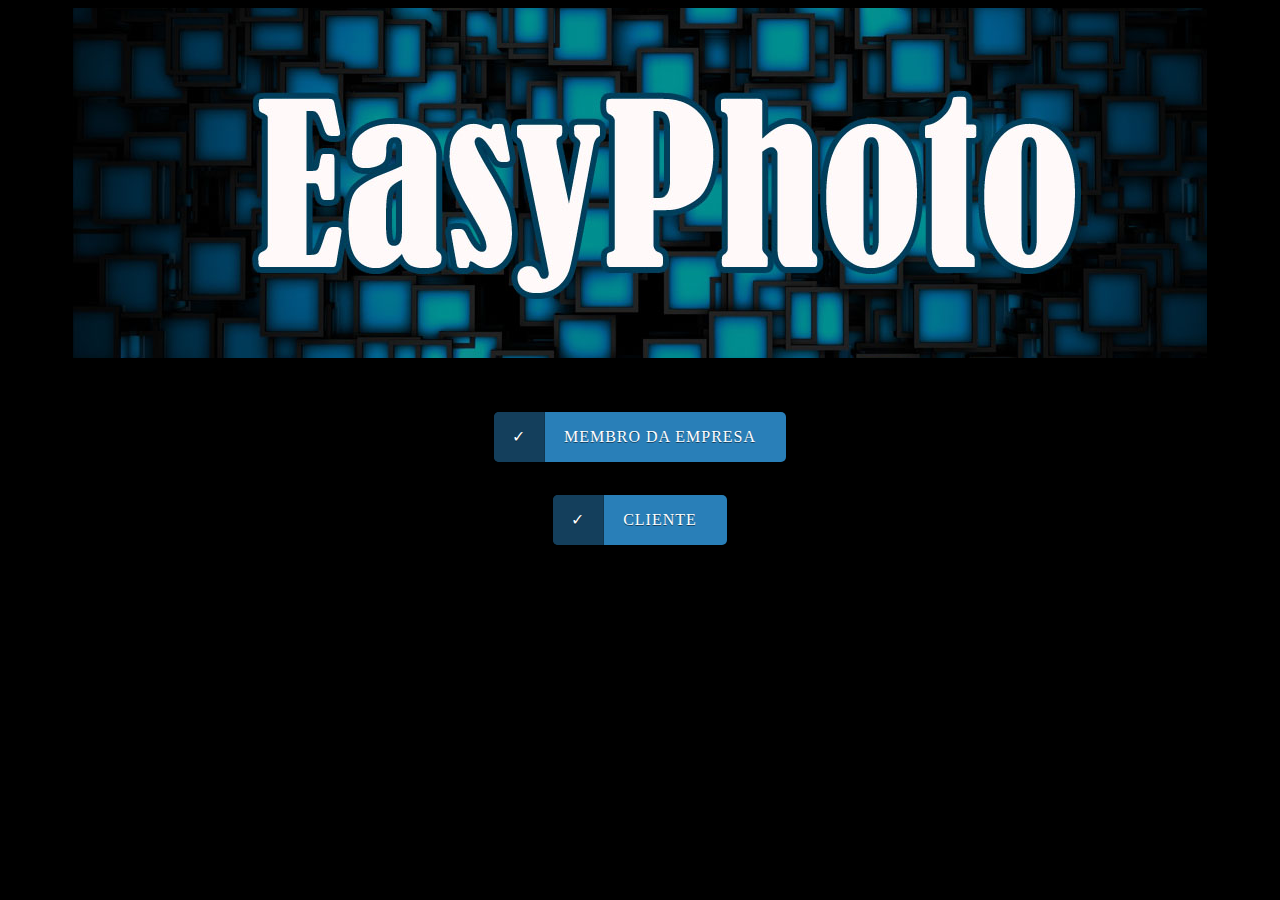
<file: SYSTEM/index.html>
<!DOCTYPE html>
<html lang="en">
    <head>
        <meta charset="UTF-8">
        <link rel="stylesheet" type="text/css" href="css/styleSheet.css">
        <title>EasyPhoto</title>
    </head>

    <body>               
        <div id="page">                              
            <div id="logo">
            </div>

            <br>
            <br>
            <br>            

            <a href="login-empresa.html" class="button"><span>✓</span>MEMBRO DA EMPRESA</a>
            <br>
            <br>
            <a href="login-cliente.html" class="button"><span>✓</span>CLIENTE</a>
        </div>
    </body>
</html>
</file>
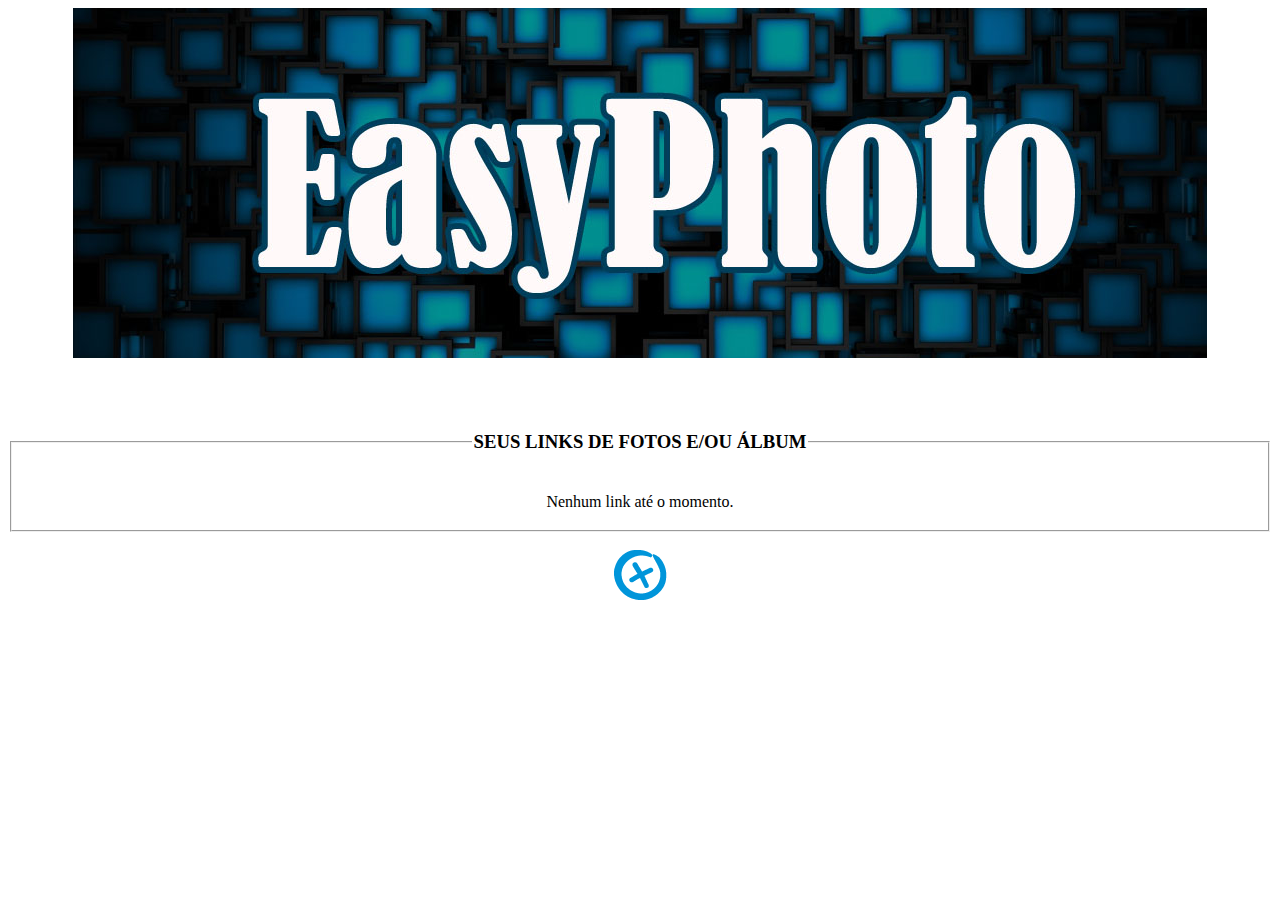
<file: SYSTEM/link-clientes.html>
<!DOCTYPE html>
<html lang="en">

<head>
    <meta charset="UTF-8">
    <link rel="stylesheet" type="text/css" href="css/link-clientes.css">
    <title>EasyPhoto</title>
</head>
<body>
    <div id="page">
        <div id="logo"></div>
        
        <br>
        <br>
        <br>
        
        <fieldset>   
            <legend><h3>SEUS LINKS DE FOTOS E/OU ÁLBUM</h3></legend>         
            <p>Nenhum link até o momento.</p>
        </fieldset>
        <br>
        <a href="index.html"><img src="images/sair.png" alt=""></a>
    </div>
</body>
</html>
</file>
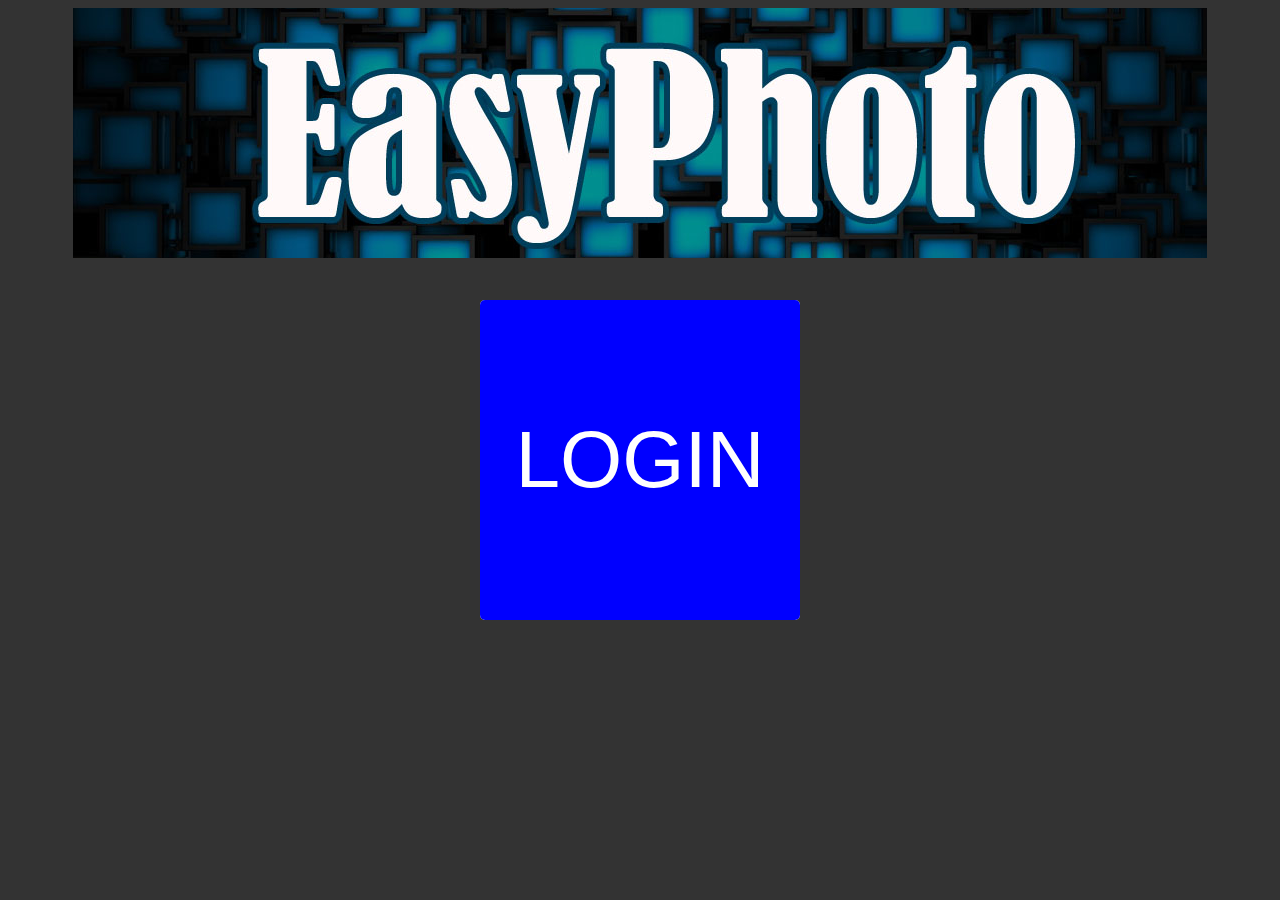
<file: SYSTEM/login-cliente.html>
<!DOCTYPE html>
<html lang="en">

<head>
    <meta charset="UTF-8">
    <link rel="stylesheet" href="css/login.css">
    <title>EasyPhoto</title>
</head>

<body>
    <div id="logo">
    </div>
    <div class="login">
        <header class="login-header"><span class="text">LOGIN</span><span class="loader"></span></header>
        <form class="login-form" action="link-clientes.html">
            <input type="text" placeholder="CPF" class="login-input" />
            <input type="password" placeholder="Senha" class="login-input" />
            <button type="submit" class="login-btn">Entrar</button>
            <br>
            <br>
            <br>
            <br>
            <br>
            <br>
            <br>
            <br>
            <br>
            <a href="index.html">
                <img src="images/voltar1.jpg" alt="">
            </a>
        </form>
    </div>
</body>

</html>
</file>
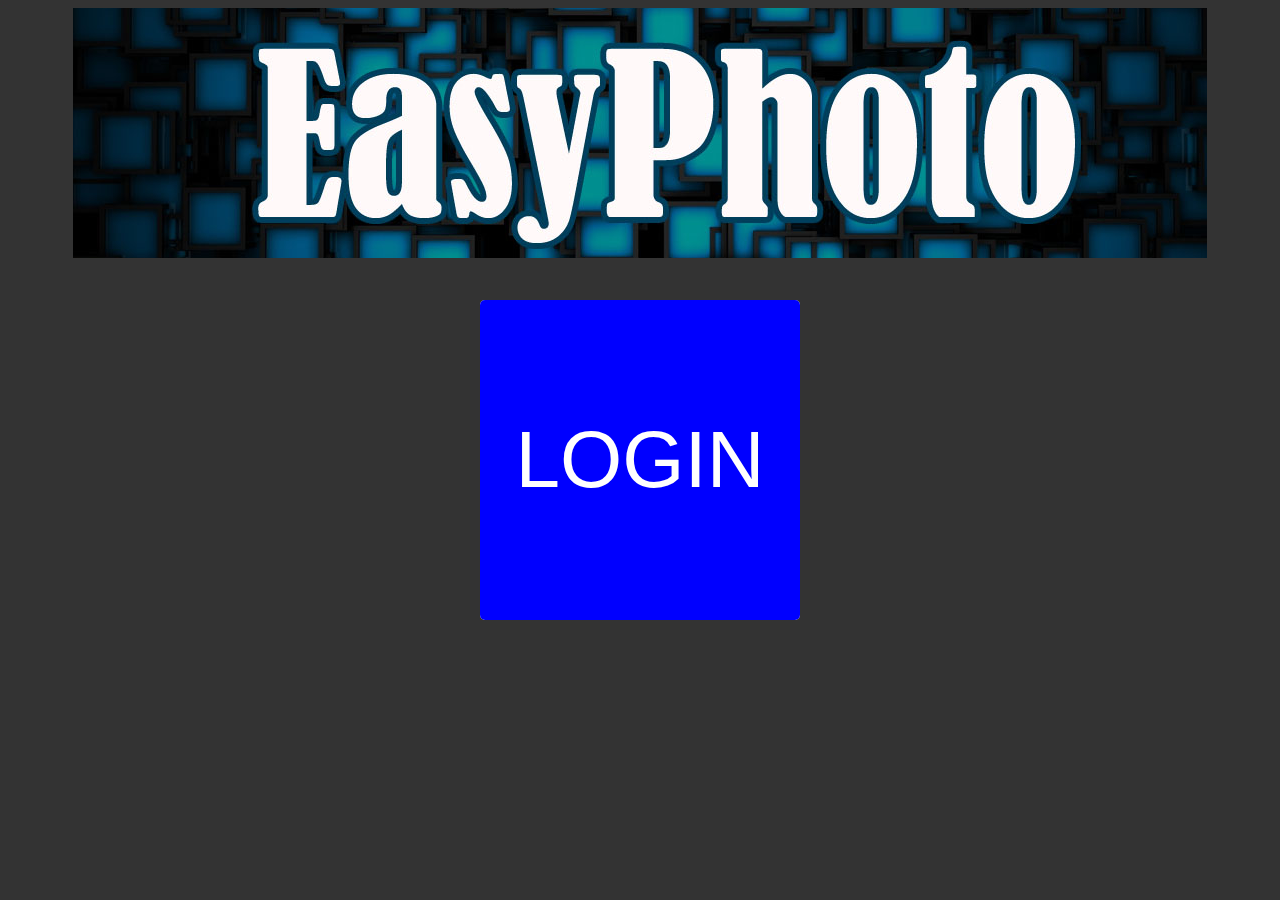
<file: SYSTEM/login-empresa.html>
<!DOCTYPE html>
<html >
  <head>
    <meta charset="UTF-8">
    <link rel="stylesheet" href="css/login.css">  
    <title>EasyPhoto</title>
  </head>
  <body>
    <div id="logo">
    </div>
        <div class="login">
          <header class="login-header"><span class="text">LOGIN</span><span class="loader"></span></header>
          <form class="login-form" action="main.html">
            <input type="text" placeholder="Usuário" class="login-input"/>
            <input type="password" placeholder="Senha" class="login-input"/>
            <button type="submit" class="login-btn">Entrar</button>
            <br>
            <br>
            <br>
            <br>
            <br>
            <br>
            <br>
            <br>
            <br>
            <a href="index.html">
                <img src="images/voltar1.jpg" alt="">
            </a>
          </form>
        </div>
  </body>
</html>
</file>
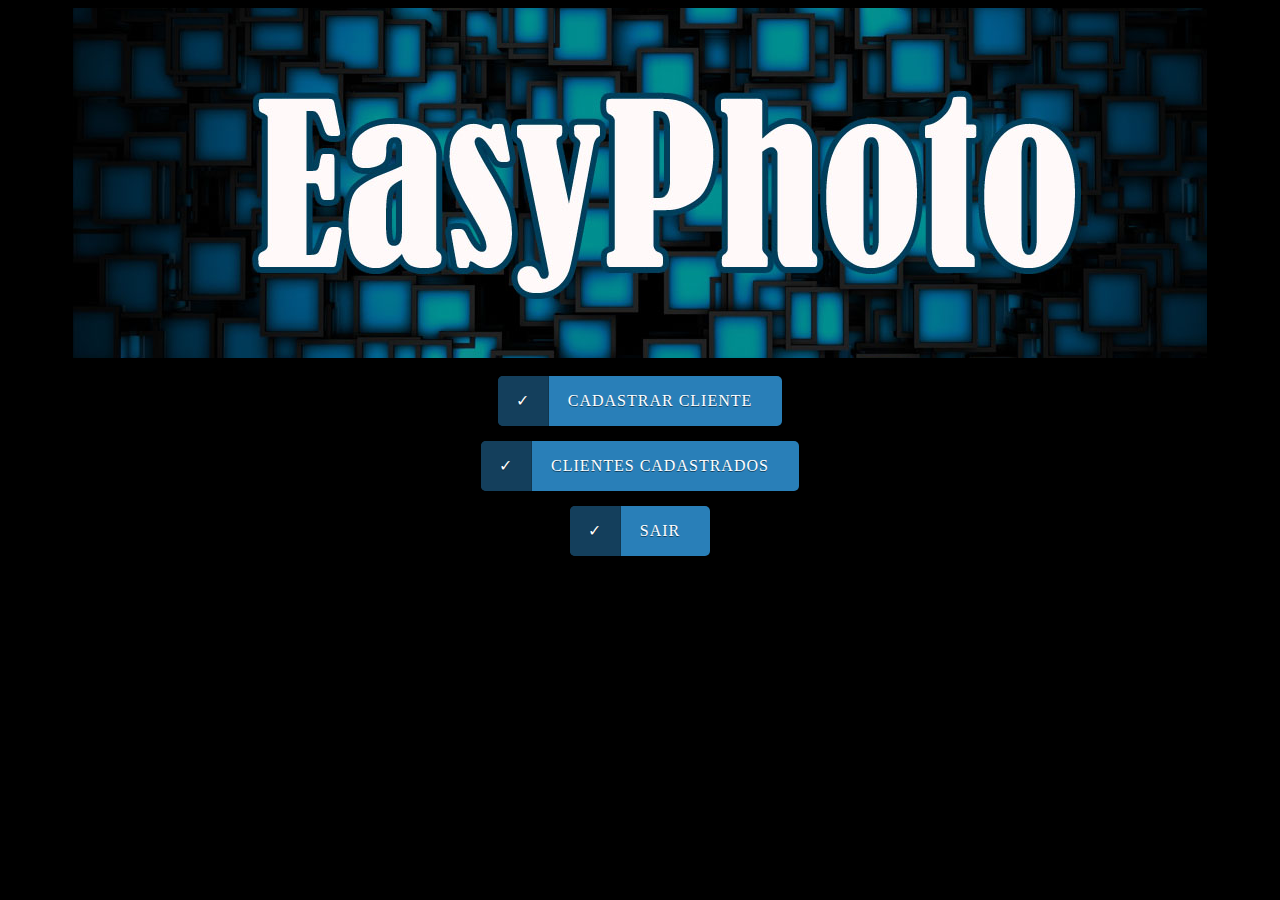
<file: SYSTEM/main.html>
<!DOCTYPE html>
<html lang="en">

<head>
    <meta charset="UTF-8">
    <link rel="stylesheet" type="text/css" href="css/styleSheet.css">
    <title>EasyPhoto</title>
</head>
<body>
    <div id="page">
        <div id="logo"></div>
        <br>
        <a class="button" href="cadastro-cliente.html"><span>✓</span>CADASTRAR CLIENTE</a>
        <br>
        <a class="button" href="clientes-cadastrados.html"><span>✓</span>CLIENTES CADASTRADOS</a>
        <br>
        <a class="button" href="index.html"><span>✓</span>Sair</a>
    </div>
</body>
</html>
</file>
<file: SYSTEM/css/styleSheet.css>
body{
    background-color: black;
    background-position: center;
   
}

#page{
    width: 100%;
    height: 550px;
    text-align: center;
    background-position: center;
    
}



#logo{
    width: 100%;
    height: 350px;
    background-image: url(../images/logomenor.jpg);
    background-repeat: no-repeat;
    background-position: center;
} 



.button {
  display: inline-block;
  height: 50px;
    
  line-height: 50px;
  padding-right: 30px;
  padding-left: 70px;
  position: relative;
  background-color:rgb(41,127,184);
  color:rgb(255,255,255);
  text-decoration: none;
  text-transform: uppercase;
  letter-spacing: 1px;
  margin-bottom: 15px;
  
  
  border-radius: 5px;
  -moz-border-radius: 5px;
  -webkit-border-radius: 5px;
  text-shadow:0px 1px 0px rgba(0,0,0,0.5);
-ms-filter:"progid:DXImageTransform.Microsoft.dropshadow(OffX=0,OffY=1,Color=#ff123852,Positive=true)";zoom:1;
filter:progid:DXImageTransform.Microsoft.dropshadow(OffX=0,OffY=1,Color=#ff123852,Positive=true);

  -moz-box-shadow:0px 2px 2px rgba(0,0,0,0.2);
  -webkit-box-shadow:0px 2px 2px rgba(0,0,0,0.2);
  box-shadow:0px 2px 2px rgba(0,0,0,0.2);
  -ms-filter:"progid:DXImageTransform.Microsoft.dropshadow(OffX=0,OffY=2,Color=#33000000,Positive=true)";
filter:progid:DXImageTransform.Microsoft.dropshadow(OffX=0,OffY=2,Color=#33000000,Positive=true);
}

.button span {
  position: absolute;
  left: 0;
  width: 50px;
  background-color:rgba(0,0,0,0.5);
  
  -webkit-border-top-left-radius: 5px;
-webkit-border-bottom-left-radius: 5px;
-moz-border-radius-topleft: 5px;
-moz-border-radius-bottomleft: 5px;
border-top-left-radius: 5px;
border-bottom-left-radius: 5px;
border-right: 1px solid  rgba(0,0,0,0.15);
}

.button:hover span, .button.active span {
  background-color:rgb(0,102,26);
  border-right: 1px solid  rgba(0,0,0,0.3);
}

.button:active {
  margin-top: 2px;
  margin-bottom: 13px;

  -moz-box-shadow:0px 1px 0px rgba(255,255,255,0.5);
-webkit-box-shadow:0px 1px 0px rgba(255,255,255,0.5);
box-shadow:0px 1px 0px rgba(255,255,255,0.5);
-ms-filter:"progid:DXImageTransform.Microsoft.dropshadow(OffX=0,OffY=1,Color=#ccffffff,Positive=true)";
filter:progid:DXImageTransform.Microsoft.dropshadow(OffX=0,OffY=1,Color=#ccffffff,Positive=true);
}
</file>
<file: SYSTEM/css/link-clientes.css>
body{
    /*background-color: black;*/
    background-position: center;   
}

#page{
    width: 100%;
    height: 550px;
    text-align: center;
    background-position: center;
}

fieldset{
    background-color: white;
    height: 100px;
}

#logo{
    width: 100%;
    height: 350px;
    background-image: url(../images/logomenor.jpg);
    background-repeat: no-repeat;
    background-position: center;
}
</file>
<file: SYSTEM/css/login.css>
* {
  -moz-box-sizing: border-box;
  box-sizing: border-box;
}

h1{
    text-align: center;
    color: white;
}

body {
  background: #333;
  font: 100%/1 "Helvetica Neue", Arial, sans-serif;
}

#logo{
    width: 100%;
    height: 250px;
    background-image: url(../images/logomenor.jpg);
    background-repeat: no-repeat;
    background-position: center;
    
}

.login {
  position: absolute;
  top: 460px;
  left: 50%;
  margin: -10rem 0 0 -10rem;
  width: 20rem;
  height: 20rem;
  padding: 20px;
  background: #fff;
  border-radius: 5px;
  overflow: hidden;
}


.login:hover > .login-header, .login.focused > .login-header {
  width: 2rem;
}
.login:hover > .login-header > .text, .login.focused > .login-header > .text {
  font-size: 1rem;
  transform: rotate(-90deg);
}
.login.loading > .login-header {
  width: 20rem;
}
.login.loading > .login-header > .text {
  display: none;
}
.login.loading > .login-header > .loader {
  display: block;
}

.login-header {
  position: absolute;
  left: 0;
  top: 0;
  z-index: 1;
  width: 20rem;
  height: 20rem;
  background: blue;
  transition: width 0.5s ease-in-out;
}
.login-header > .text {
  display: block;
  width: 100%;
  height: 100%;
  font-size: 5rem;
  text-align: center;
  line-height: 20rem;
  color: #fff;
  transition: all 0.5s ease-in-out;
}
.login-header > .loader {
  display: none;
  position: absolute;
  left: 5rem;
  top: 5rem;
  width: 10rem;
  height: 10rem;
  border: 2px solid #fff;
  border-radius: 50%;
  animation: loading 2s linear infinite;
}
.login-header > .loader:after {
  content: "";
  position: absolute;
  left: 4.5rem;
  top: -0.5rem;
  width: 1rem;
  height: 1rem;
  background: #fff;
  border-radius: 50%;
  border-right: 2px solid blue;
}
.login-header > .loader:before {
  content: "";
  position: absolute;
  left: 4rem;
  top: -0.5rem;
  width: 0;
  height: 0;
  border-right: 1rem solid #fff;
  border-top: 0.5rem solid transparent;
  border-bottom: 0.5rem solid transparent;
}



@keyframes loading {
  50% {
    opacity: 0.5;
  }
  100% {
    transform: rotate(360deg);
  }
}
.login-form {
  margin: 0 0 0 2rem;
  padding: 0.5rem;
}

.login-input {
  display: block;
  width: 100%;
  font-size: 13px;
  font-weight: bold;
  padding: 0.5rem 1rem;
  box-shadow: none;
  border-color: #ccc;
  border-width: 0 0 2px 0;
}
.login-input + .login-input {
  margin: 10px 0 0;
}
.login-input:focus {
  outline: none;
  border-bottom-color: blue;
}

.login-btn {
  position: absolute;
  right: 1rem;
  bottom: 1rem;
  width: 5rem;
  height: 5rem;
  border: none;
  background: blue;
  border-radius: 50%;
  font-size: 0;
  border: 0.6rem solid transparent;
  transition: all 0.3s ease-in-out;
}
.login-btn:after {
  content: "";
  position: absolute;
  left: 1rem;
  top: 0.8rem;
  width: 0;
  height: 0;
  border-left: 2.4rem solid #fff;
  border-top: 1.2rem solid transparent;
  border-bottom: 1.2rem solid transparent;
  transition: border 0.3s ease-in-out 0s;
}
.login-btn:hover, .login-btn:focus, .login-btn:active {
  background: #fff;
  border-color: blue;
  outline: none;
}
.login-btn:hover:after, .login-btn:focus:after, .login-btn:active:after {
  border-left-color: blue;
}
</file>
